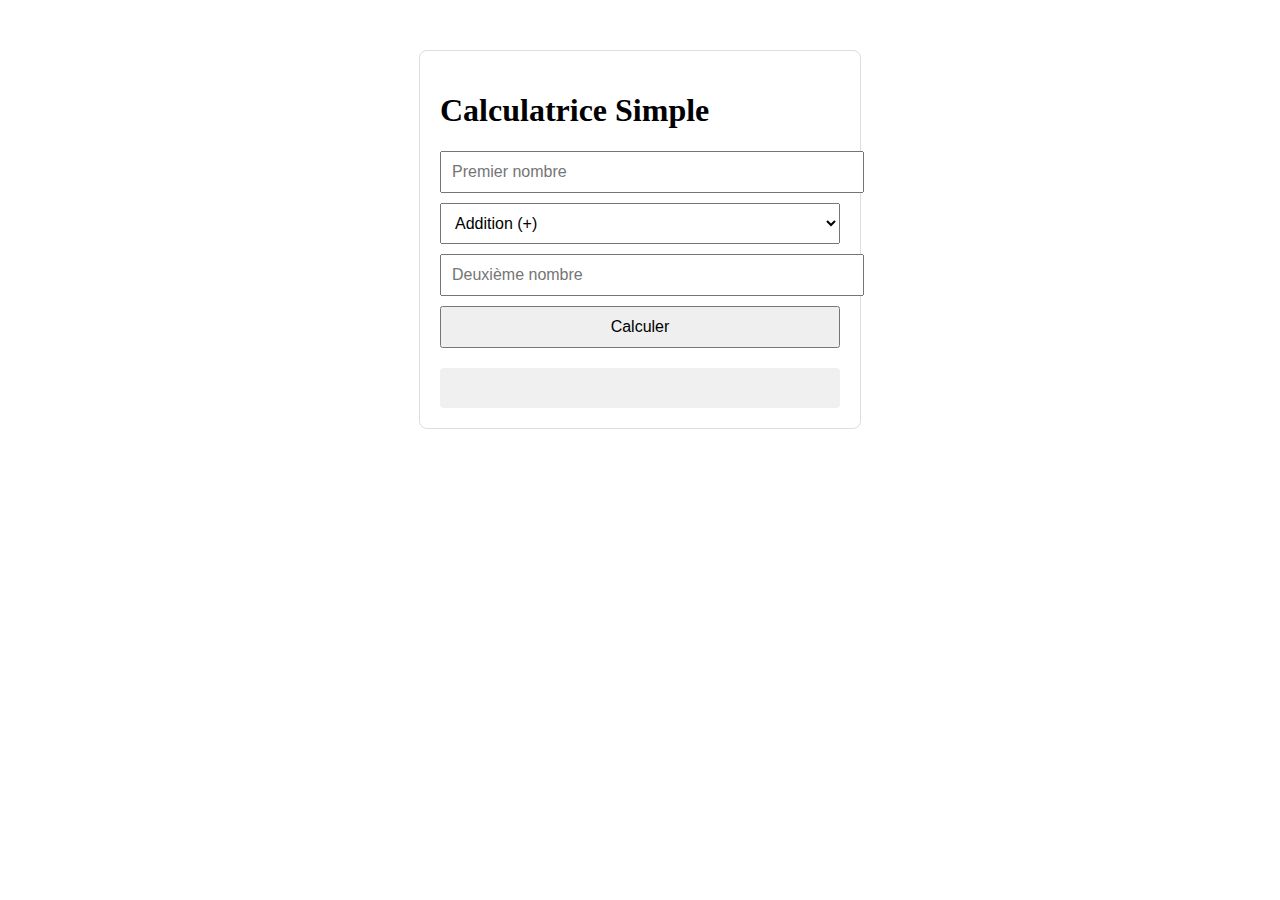
<file: src/index.html>
<!DOCTYPE html>
   <html lang="fr">
   <head>
       <meta charset="UTF-8">
       <meta name="viewport" content="width=device-width, initial-scale=1.0">
       <title>Calculatrice Simple</title>
       <link rel="stylesheet" href="style.css">
   </head>
   <body>
       <div class="container">
           <h1>Calculatrice Simple</h1>
           <form id="calculator">
               <input type="number" id="num1" placeholder="Premier nombre" required>
               <select id="operation">
                   <option value="add">Addition (+)</option>
                   <option value="subtract">Soustraction (-)</option>
                   <option value="multiply">Multiplication (×)</option>
                   <option value="divide">Division (÷)</option>
               </select>
               <input type="number" id="num2" placeholder="Deuxième nombre" required>
               <button type="submit" id="calculate">Calculer</button>
           </form>
           <div id="result"></div>
       </div>
       <script src="script.js"></script>
   </body>
   </html>
</file>
<file: src/style.css>
.container {
       max-width: 400px;
       margin: 50px auto;
       padding: 20px;
       border: 1px solid #ddd;
       border-radius: 8px;
   }
   
   input, select, button {
       display: block;
       width: 100%;
       margin: 10px 0;
       padding: 10px;
       font-size: 16px;
   }
   
   #result {
       margin-top: 20px;
       padding: 10px;
       background-color: #f0f0f0;
       border-radius: 4px;
       min-height: 20px;
   }
</file>
